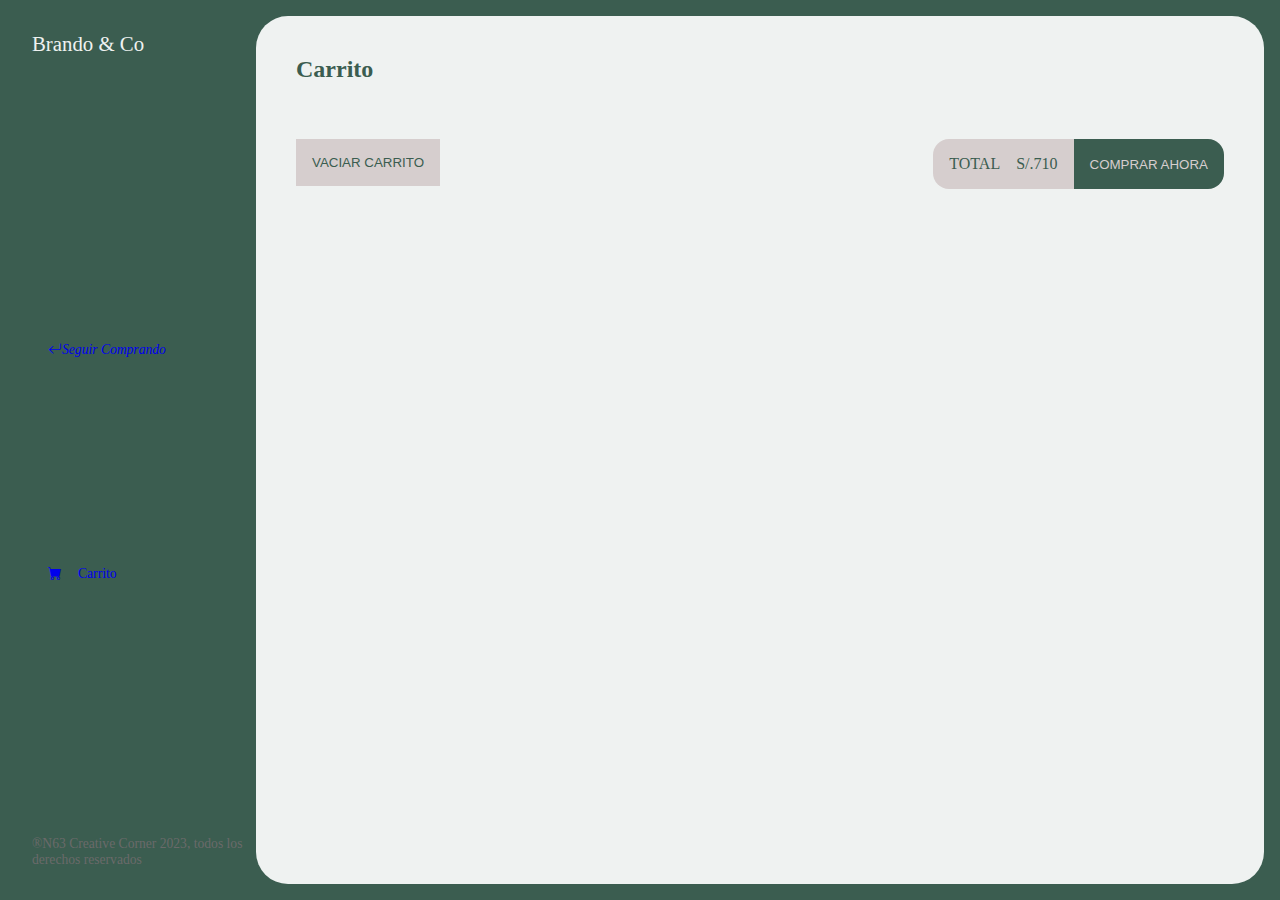
<file: pages/cart.html>
<!DOCTYPE html>
<html lang="en">
<head>
    <meta charset="UTF-8">
    <meta http-equiv="X-UA-Compatible" content="IE=edge">
    <meta name="viewport" content="width=device-width" />
    <link href="https://cdn.jsdelivr.net/npm/bootstrap@5.3.0-alpha1/dist/css/bootstrap.min.css" rel="stylesheet" integrity="sha384-GLhlTQ8iRABdZLl6O3oVMWSktQOp6b7In1Zl3/Jr59b6EGGoI1aFkw7cmDA6j6gD" crossorigin="anonymous">
    <link rel="stylesheet" href="https://cdn.jsdelivr.net/npm/bootstrap-icons@1.10.3/font/bootstrap-icons.css">

    <link rel="stylesheet" href="/assets/css/style.css">
    <title>Document</title>
</head>
<body>

    <div class="wrapper">
        <aside>
            <header>
                <h1 class="logo">Brando & Co</h1>
            </header>
            <nav>
                <ul class="menu">
                    <li>
                        <a class="boton-menu  boton-cart" href="/index.html"><i class="bi bi-arrow-return-left">Seguir Comprando</i>
                    </li>

                    <li>
                        <a class="boton-menu boton-cart" href="./pages/cart.html"><i class="bi bi-cart-fill"></i>Carrito</a>
                    </li>
                </ul>
            </nav>
            <footer>
                <p class="texto-footer">
                    ®N63 Creative Corner 2023, todos los derechos reservados
                </p>
            </footer>
        </aside>
        <main>
            <h2 class="tituloDeTodo">Carrito</h2>
            <div class="container-cart">

                <p id="carritoVacio" class="carritoVacio"> Tu carrito está vacío </p>
                <div id="carritoProductos" class="carrito-productos disabled">
                    <!-- Completado con JS -->
                </div>

                <div id="carritoAcciones" class="carrito-acciones disabled">
                    <div class="carrito-acciones-izquierda">
                        <button class="carrito-acciones-vaciar">Vaciar carrito</button>
                    </div>
                    <div class="carrito-acciones-derecha">
                        <div class="carrito-acciones-total">
                            <p>Total</p>
                            <p id="total">s/.710</p>
                        </div>
                        <button class="carrito-acciones-comprar">Comprar Ahora</button>
                    </div>
                </div>
                <p id="carritoComprado" class="carritoComprado disabled"> ¡Muchas gracias por tu compra! Que lo disfrute tu engreido </p>
            </div>
        </main>
    </div>
    <script src="/JS/cart.js"></script>
    <script src="https://cdn.jsdelivr.net/npm/bootstrap@5.3.0-alpha1/dist/js/bootstrap.bundle.min.js" integrity="sha384-w76AqPfDkMBDXo30jS1Sgez6pr3x5MlQ1ZAGC+nuZB+EYdgRZgiwxhTBTkF7CXvN" crossorigin="anonymous"></script>
</body>
</html>
</file>
<file: assets/css/style.css>
@import url('https://fonts.googleapis.com/css2?family=Roboto:wght@100&display=swap');

:root {
    --clr-main: #3b5d50;
    --clr-gray: #6a6a6a;
    --clr-white: #eff2f1;
    --clr-yellow: #f9bf29;
}

* {
    margin:0;
    padding:0;
    box-sizing: border-box;
}

h1, h2, h3, h4, h5, h6, p, a, input, textarea, ul {
    margin: 0;
    padding: 0;
}

ul {
    list-style: none;
}

a {
    text-decoration: none;
}

.wrapper {
    display: grid;
    grid-template-columns: 1fr 4fr;
    background-color: var(--clr-main);
}

aside {
    padding: 2rem;
    padding-right: 0;
    color: var(--clr-white);
    position:sticky;
    top: 0;
    height: 100vh;
    display: flex;
    flex-direction: column;
    justify-content: space-between;
}

.logo {
    font-weight: 400;
    font-size: 1.3rem;
}

.menu{
    display: flex;
    flex-direction: column;
    gap:  .5rem;
}



.boton-menu, .boton-cart {
    background-color: transparent;
    border: none;
    font-size: .8rem;
    cursor: pointer;
    display: flex;
    width: 100%;
    gap: 1rem;
    padding: 1rem;
    font-size: .85rem;
}

.boton-cart{
    text-decoration: none;
    margin-top: 2rem;
    
}

.cantidad{
    background-color: var(--clr-white);
    color: var(--clr-main);
    padding: .25rem;
    border-radius: .25rem;
}


.boton-menu.active{
    background-color: #eff2f1;
    color: var(--clr-main);
    border-top-left-radius: 1rem;
    border-bottom-left-radius: 1rem;
    position: relative;
}

.boton-menu.active::before{
    content: '';
    position: absolute;
    width: 1rem;
    height: 2rem;
    bottom: 100%;
    right:0;
    border-bottom-right-radius: .5rem;
    box-shadow: 0 1rem 0 var(--clr-white);
}

.boton-menu.active::after{
    content: '';
    position: absolute;
    width: 1rem;
    height: 2rem;
    top: 100%;
    right:0;
    border-top-right-radius: .5rem;
    box-shadow: 0 -1rem 0 var(--clr-white);
}

.boton-carrito{
    margin-top: 2rem;

}

.texto-footer{
    color: var(--clr-gray);
    font-size: 0.85rem;

}

main {
    background-color: var(--clr-white);
    margin:1rem;
    margin-left: 0;
    border-radius: 2rem;
    padding: 2.5rem;
}
.tituloDeTodo {
    color: var(--clr-main);
    margin-bottom: 2rem;
}

.container-productos{
    display: grid;
    grid-template-columns: repeat(4,1fr);
    gap: 1rem;
}

.productoImagen{
    max-width: 100%;
    border-radius: 1rem;
}

.productoDetalles{
    background-color: var(--clr-main);
    color: var(--clr-white);
    padding: .5rem;
    border-radius: 1rem;
    margin-top: -2rem;
    position: relative;
    display: flex;
    flex-direction: column;
    gap: .15rem;
}

.productoTitulo{
    font-size: 1rem;
}

.productoAgregar{
    border: 0;
    background-color: var(--clr-white);
    color: var(--clr-main);
    padding: .4rem;
    text-transform: uppercase;
    border-radius: 2rem;
    cursor: pointer;
    border: 1px solid var(--clr-white);
    transition: background-color .2s, color .2s;
}

.productoAgregar:hover{
    background-color: var(--clr-main);
    color: var(--clr-white);
}

/**Carrito*/

.container-cart{
    display: flex;
    flex-direction: column;
    gap: 1.5rem ;
}

.carritoVacio, .carritoComprado{
    color: var(--clr-main);
}

.carrito-productos{
    display: flex;
    flex-direction: column;
    gap: 1rem;
}

.carrito-producto{
    display: flex;
    justify-content: space-between;
    align-items: center;
    background-color:#d6cece;
    color: var(--clr-main);
    padding: .5rem ;
    padding-right: 1.5rem;
    border-radius: 1rem;
}

.carrito-producto-imagen{
    width: 4rem;
    border-radius: 1rem;
}

.carrito-producto small{
    font-size: .55rem;   
}

.carrito-producto-eliminar{
    border: 0;
    background-color: transparent;
    color: var(--clr-yellow);
    cursor: pointer;
}

.carrito-acciones{
    display: flex;
    justify-content: space-between;
}

.carrito-acciones-vaciar{
    border: 0;
    background-color: #d6cece;
    padding: 1rem;
    color: var(--clr-main);
    text-transform: uppercase;
    cursor: pointer;
}

.carrito-acciones-derecha{
    display: flex;
}

.carrito-acciones-total{
    display: flex;
    background-color: #d6cece;
    padding: 1rem;
    color: var(--clr-main);
    text-transform: uppercase;
    border-top-left-radius: 1rem;
    border-bottom-left-radius: 1rem;
    gap: 1rem;
}

.carrito-acciones-comprar{
    border: 0;
    background-color: var(--clr-main);
    padding: 1rem;
    color: #d6cece;
    text-transform: uppercase;
    cursor: pointer;
    border-top-right-radius: 1rem;
    border-bottom-right-radius: 1rem;
}

.disabled{
    display: none;
}
</file>
